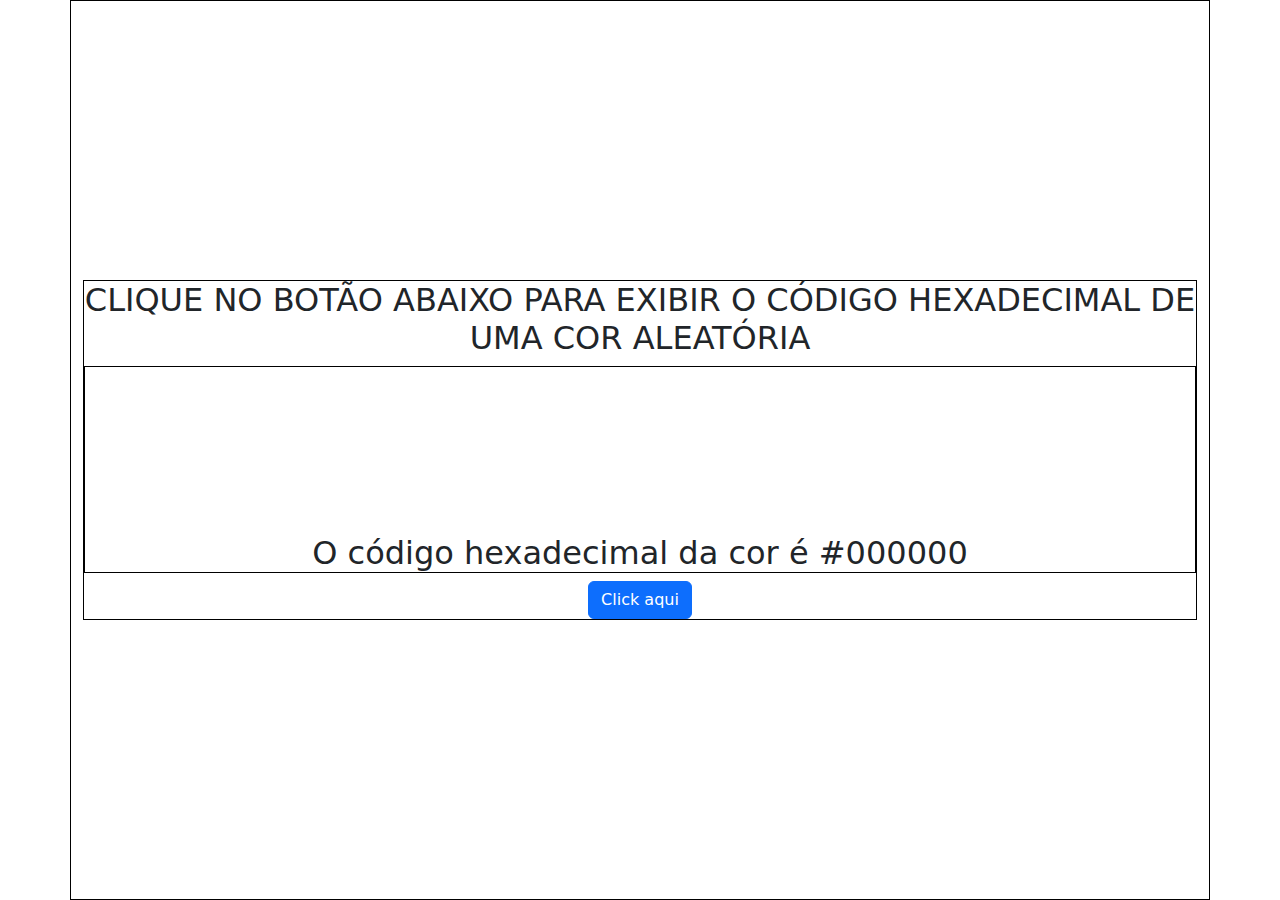
<file: #2 of 25 Beginner Projects - HTML, CSS, & JavaScript - Hex Colors ( Responsive Design )/index.html>
<!DOCTYPE html>
<html lang="pt-br">
<head>
    <meta charset="UTF-8">
    <meta name="viewport" content="width=device-width, initial-scale=1.0">
    <link rel="stylesheet" href="style.css">
    <link rel="stylesheet" href="https://cdn.jsdelivr.net/npm/bootstrap@5.3.3/dist/css/bootstrap.min.css">
    <link rel="preconnect" href="https://fonts.googleapis.com">
    <title>Letra que trocam de cor (Hex Colors)</title>
</head>
<body>
    <div class="container">
        <div class="hex-colors">
            <h1>Clique no botão abaixo para exibir o código hexadecimal de uma cor aleatória</h1>
            <h2>O código hexadecimal da cor é #<spand id="hex-code">000000</spand></h2>
            <button onclick="changeColor()" type="button" class="btn btn-primary">Click aqui</button>
        </div>

    </div>















    <script src="js/script.js"></script>
</body>
</html>
</file>
<file: #2 of 25 Beginner Projects - HTML, CSS, & JavaScript - Hex Colors ( Responsive Design )/style.css>
.container{
    border: 1px solid #000;

    width: 95%;
    height: 100vh;
    display: flex;
    justify-content: center;
    align-items: center;
}

.hex-colors{
    border: 1px solid black;

    text-align: center;
}

.hex-colors h1{
    font-size: 2rem;
    text-transform: uppercase;
    animation: colorchange 5s infinite alternate;
}

.hex-colors h2{
    border: 1px solid black;
    font-size: 2rem;
    padding-top: 15%;
}

@keyframes colorchange{
    0%{
        color: indigo;
    }
    20%{
        color: blue;
    }
    40%{
        color: green;
    }
    60%{
        color: yellow;
    }
    80%{
        color: orange;
    }
    100%{
        color: red;
    }
}

@media(max-width:480px){
    .hex-colors h1{
        font-size: 1.5rem;
    }
    .hex-colors h2{
        font-size: 1.5rem;
    }
}
</file>
